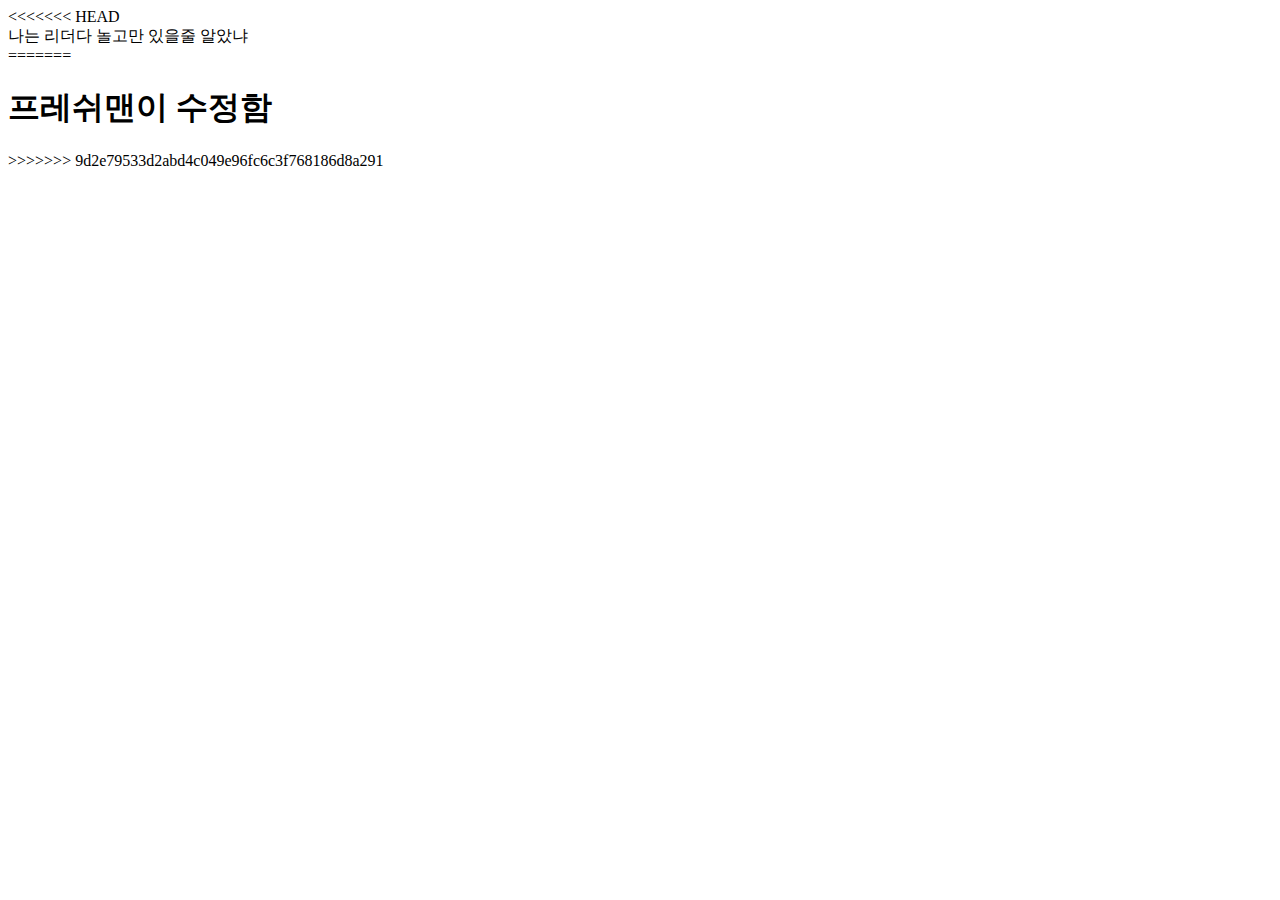
<file: index2.html>
<!DOCTYPE html>
<html lang="en">
<head>
    <meta charset="UTF-8">
    <meta http-equiv="X-UA-Compatible" content="IE=edge">
    <meta name="viewport" content="width=device-width, initial-scale=1.0">
    <title>Document</title>
</head>
<body>
<<<<<<< HEAD
    <div>나는 리더다 놀고만 있을줄 알았냐</div>
=======
    <h1>
        프레쉬맨이 수정함
    </h1>
>>>>>>> 9d2e79533d2abd4c049e96fc6c3f768186d8a291
</body>
</html>
</file>
